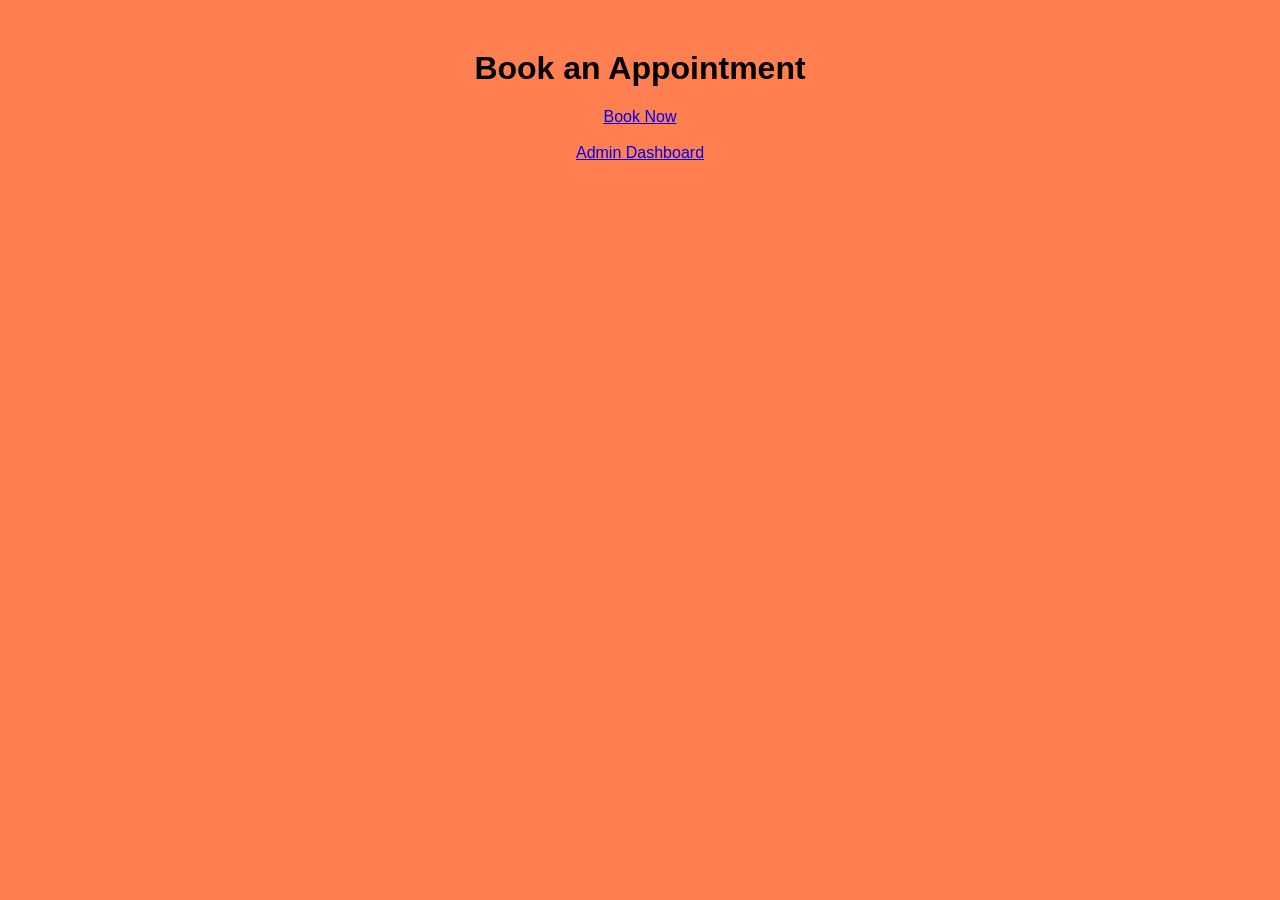
<file: index.html>
<!DOCTYPE html>
<html>
<head>
  <title>Appointment Booking</title>
  <link rel="stylesheet" href="style.css">
</head>

<body>

<h1>Book an Appointment</h1>

<a href="book.html">Book Now</a>
<br><br>

<a href="dashboard.html">Admin Dashboard</a>

</body>
</html>
</file>
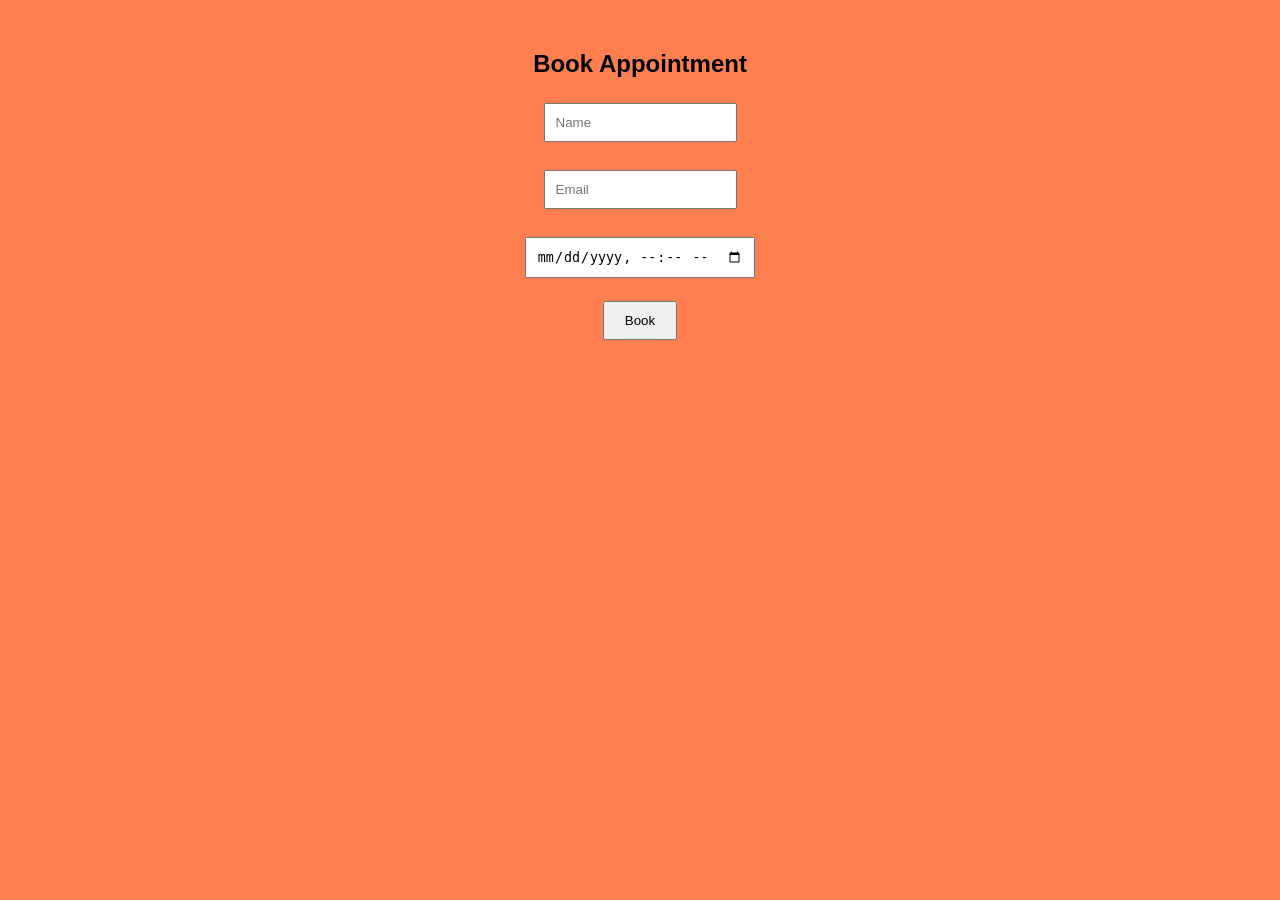
<file: book.html>
<!DOCTYPE html>
<html>
<head>
<title>Book Appointment</title>
<link rel="stylesheet" href="style.css">
</head>

<body>

<h2>Book Appointment</h2>

<form id="bookingForm">

<input type="text" id="name" placeholder="Name" required>
<br><br>

<input type="email" id="email" placeholder="Email" required>
<br><br>

<input type="datetime-local" id="time" required>
<br><br>

<button type="submit">Book</button>

</form>

<script src="script.js"></script>

</body>
</html>
</file>
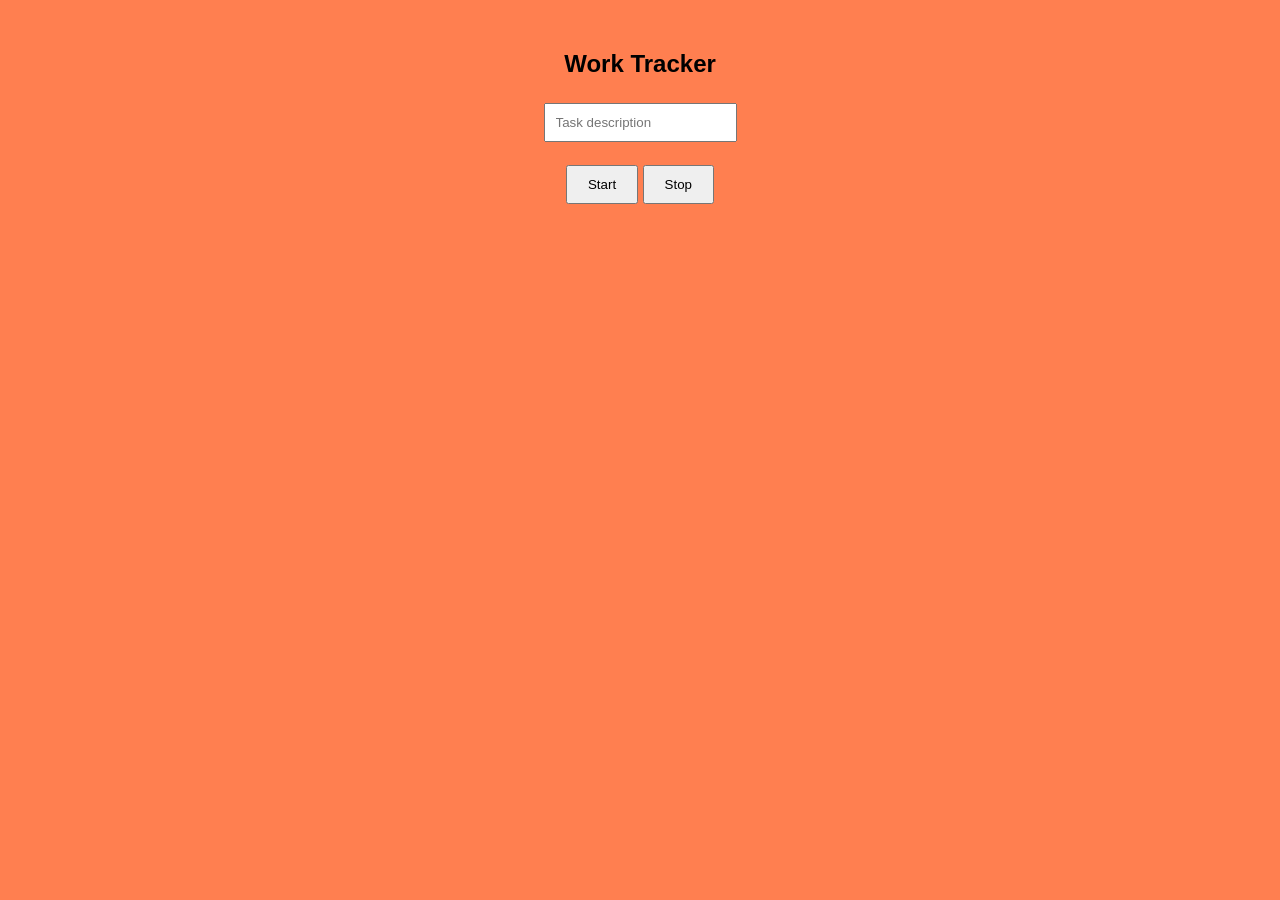
<file: dashboard.html>
<!DOCTYPE html>
<html>
<head>
<title>Dashboard</title>
<link rel="stylesheet" href="style.css">
</head>

<body>

<h2>Work Tracker</h2>

<input type="text" id="task" placeholder="Task description">

<br><br>

<button onclick="startWork()">Start</button>
<button onclick="stopWork()">Stop</button>

<p id="status"></p>

<script src="script.js"></script>

</body>
</html>
</file>
<file: style.css>
body{
font-family: Arial;
text-align:center;
margin-top:50px;
background-color: coral;
}

input{
padding:10px;
margin:5px;
}

button{
padding:10px 20px;
}
</file>
